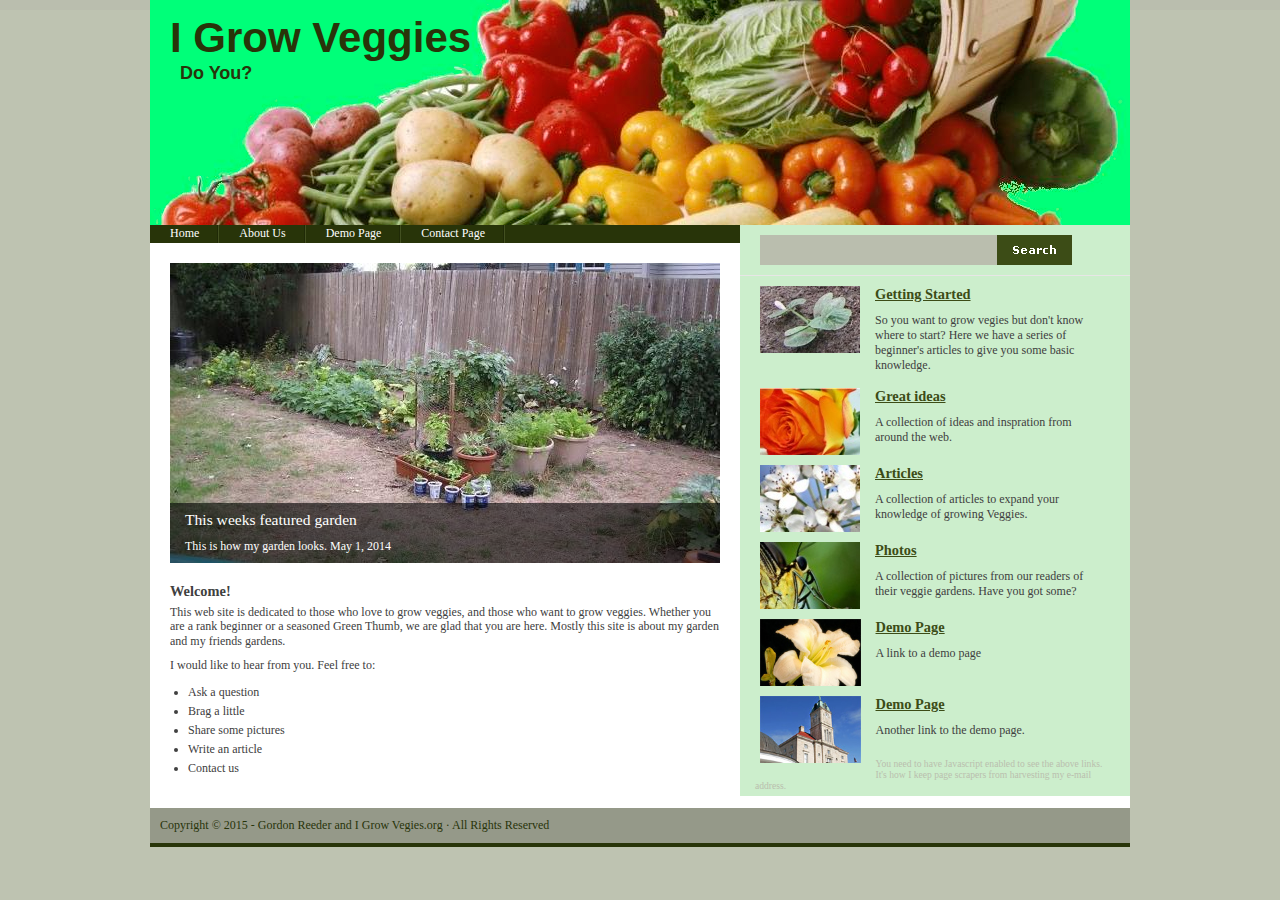
<file: index.html>
<!DOCTYPE html>
<html>
<head>
<title>I Grow Vegies.org</title>
<meta http-equiv="Content-Type" content="text/html; charset=UTF-8" />
<link rel="stylesheet" type="text/css" href="style.css" />
<!--[if lte IE 6]>
<link rel="stylesheet" type="text/css" href="ie.css" />
<style type="text/css">#content .latest .text { behavior: url(iepngfix.htc); }</style>
<![endif]-->
</head>
<body>
<!-- BEGIN wrapper -->
<div id="wrapper">
  <!-- BEGIN header -->
  <div id="header">
    <div class="logo">
      <h1>I Grow Veggies</h1>
      <h2>Do You?</h2>
    </div>
    <div class="break"></div>
  </div>
  <!-- END header -->
  <!-- BEGIN body -->
  <div id="body">
    <!-- BEGIN content -->
    <div id="content">
      <div id="nav">
      <ul>
        <li><a href="index.html">Home</a></li>
        <li><a href="about.html">About Us</a></li>
        <li><a href="content/page.html">Demo Page</a></li>
        <li><a href="contact.html">Contact Page</a></li>
      </ul>
      </div>
      <!-- BEGIN latest -->
      <div class="latest">
        <img class = "thumb" src="images/Featured2.jpg" />
        <div class="text">
          <h2>This weeks featured garden</h2>
          <p>This is how my garden looks. May 1, 2014</p>
        </div>
      </div>
      <!-- END latest -->
      <div id = "post">
       <h2>Welcome!</h2>
      <p>This web site is dedicated to those who love to grow veggies, and those who want to grow veggies.
        Whether you are a rank beginner or a seasoned Green Thumb, we are glad that you are here. Mostly this site is
        about my garden and my friends gardens. 
      </p>
      <p>I would like to hear from you. Feel free to:</p>
        <ul>
          <li>Ask a question</li>
          <li>Brag a little</li>
          <li>Share some pictures</li>
          <li>Write an article</li>
          <li>Contact us</li>  
        </ul>
      </div>
     
    </div>
    <!-- END content -->
    <!-- BEGIN sidebar -->
    <div id="sidebar">
      <!-- begin search -->
      <form method="get" action="http://www.google.com/search">  
        <input type="text" name="q" value="" id="q" />
        <button type="submit">Search</button>
        <!--<input type="hidden" name="sitesearch" value="igrowvegies.org" />--> 
      </form>
      <!--END search -->
       <!-- begin post -->
      <div id="post">
        <img class= "thumb" src="images/thumb2.jpg" alt="" />
        <h2><a href="content/garden1.html">Getting Started</a></h2>
        <p>So you want to grow vegies but don't know where to start? Here we have a series of beginner's articles to give 
          you some basic knowledge.</p>
      </div>
      <!-- end post -->
      <!-- begin post -->
      <div id="post">
        <img class = "thumb" src="images/_thumb3.jpg" alt="" />
        <h2><a href="content/getting_started.html">Great ideas</a></h2>        
        <p>A collection of ideas and inspration from around the web.</p>
      </div>
      <!-- end post -->
      <!-- begin post -->
      <div id="post">
        <img class = "thumb" src="images/_thumb4.jpg" alt="" />
        <h2><a href="content/Articles.html">Articles</a></h2>       
        <p>A collection of articles to expand your knowledge of growing Veggies.</p>
      </div>
      <!-- end post -->
      <!-- begin post -->
      <div id="post">
        <img class="thumb" src="images/_thumb5.jpg" alt="" /></a>
        <h2><a href="content/photos.html">Photos</a></h2>        
        <p>A collection of pictures from our readers of their veggie gardens. Have you got some? </p>
      </div>
      <!-- end post -->    
      <!-- begin post -->
      <div id="post">
        <img class="thumb" src="images/_thumb6.jpg" alt="" /></a>
        <h2><a href="content/page.html">Demo Page</a></h2>        
        <p>A link to a demo page </p>
      </div>
      <!-- end post --> 
      <!-- begin post -->
      <div id="post">
        <img class="thumb" src="images/_thumb7.jpg" alt="" /></a>
        <h2><a href="content/page.html">Demo Page</a></h2>        
        <p>Another link to the demo page. </p>
      </div>
      <!-- end post -->  
      <p class="details"> You need to have Javascript enabled to see the above links. It's how I keep page scrapers from harvesting my e-mail address.</p>  

    </div>
    <!-- END sidebar -->
    <div class="break"></div>
  </div>
  <!-- END body -->
  <!-- BEGIN footer -->
  <div id="footer">Copyright &copy; 2015 - Gordon Reeder and I Grow Vegies.org &middot; All Rights Reserved 
  </div>
  <!-- END footer -->
</div>
<!-- END wrapper -->

</body>
</html>
</file>
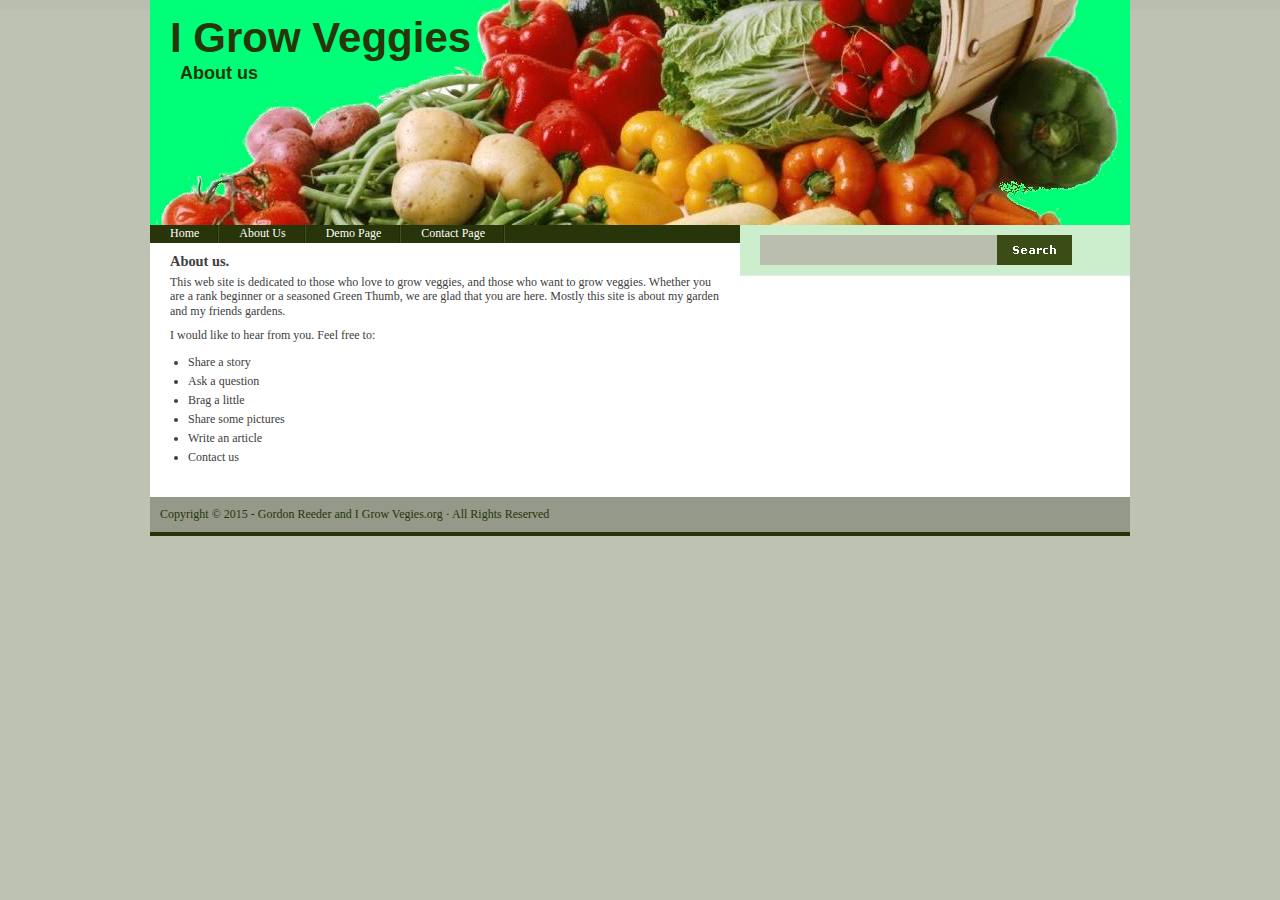
<file: about.html>
<!DOCTYPE html PUBLIC "-//W3C//DTD XHTML 1.0 Transitional//EN" "http://www.w3.org/TR/xhtml1/DTD/xhtml1-transitional.dtd">
<html xmlns="http://www.w3.org/1999/xhtml">
<head>
<title>I Grow Veggies - About Us</title>
<meta http-equiv="Content-Type" content="text/html; charset=UTF-8" />
<link rel="stylesheet" type="text/css" href="style.css" />
<!--[if lte IE 6]>
<link rel="stylesheet" type="text/css" href="ie.css" />
<style type="text/css">#content .latest .text { behavior: url(iepngfix.htc); }</style>
<![endif]-->
</head>
<body>
<!-- BEGIN wrapper -->
<div id="wrapper">
  <!-- BEGIN header -->
  <div id="header">
    <div class="logo">
      <h1>I Grow Veggies</h1>
      <h2>About us</h2>
    </div>
  </div>
  <!-- END header -->
  <!-- BEGIN body -->
  <div id="body">
    <!-- BEGIN content -->
    <div id="content">
      <div id="nav">
      <ul>
        <li><a href="index.html">Home</a></li>
        <li><a href="about.html">About Us</a></li>
        <li><a href="content/page.html">Demo Page</a></li>
        <li><a href="contact.html">Contact Page</a></li>
      </ul>
      </div>
      
      <!-- begin post -->
      <div id="post">
        <h2>About us.</h2>
      <p>This web site is dedicated to those who love to grow veggies, and those who want to grow veggies.
        Whether you are a rank beginner or a seasoned Green Thumb, we are glad that you are here. Mostly this site is
        about my garden and my friends gardens. 
      </p>
      <p>I would like to hear from you. Feel free to:</p>
        <ul>
          <li>Share a story</li>
          <li>Ask a question</li>
          <li>Brag a little</li>
          <li>Share some pictures</li>
          <li>Write an article</li>
          <li>Contact us</li>  
        </ul>
      </div>
      <!-- end post -->
    </div>
    <!-- END content -->
    <!-- BEGIN sidebar -->
    <div id="sidebar">
      <!-- begin search -->
      <form method="get" action="http://www.google.com/search">  
        <input type="text" name="q" value="" id="q" />
        <button type="submit">Search</button>
        <!--<input type="hidden" name="sitesearch" value="igrowvegies.org" />--> 
      </form>
      <!-- end search -->
    </div>  
    <!-- END sidebar -->
    <div class="break"></div>
  </div>
  <!-- END body -->
  <!-- BEGIN footer -->
  <div id="footer">Copyright &copy; 2015 - Gordon Reeder and I Grow Vegies.org &middot; All Rights Reserved 
  </div>
  <!-- END footer -->
</div>
<!-- END wrapper -->
</body>
</html>
</file>
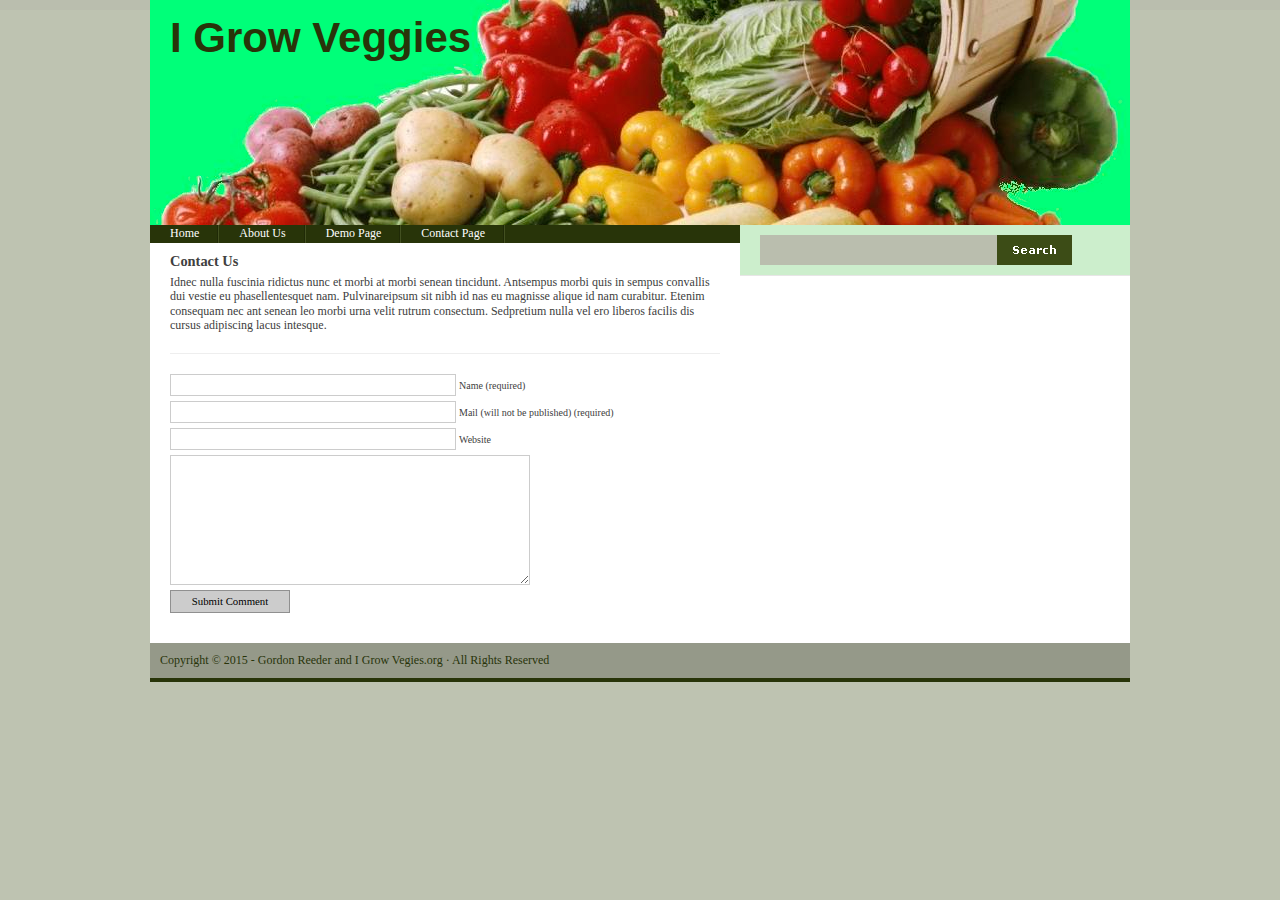
<file: contact.html>
<!DOCTYPE html PUBLIC "-//W3C//DTD XHTML 1.0 Transitional//EN" "http://www.w3.org/TR/xhtml1/DTD/xhtml1-transitional.dtd">
<html xmlns="http://www.w3.org/1999/xhtml">
<head>
<title>I Grow Veggies - Contact</title>
<meta http-equiv="Content-Type" content="text/html; charset=UTF-8" />
<link rel="stylesheet" type="text/css" href="style.css" />
<!--[if lte IE 6]>
<link rel="stylesheet" type="text/css" href="ie.css" />
<style type="text/css">#content .latest .text { behavior: url(iepngfix.htc); }</style>
<![endif]-->
</head>
<body>
<!-- BEGIN wrapper -->
<div id="wrapper">
  <!-- BEGIN header -->
  <div id="header">
    <div class="logo">
      <h1>I Grow Veggies </h1>
    </div>
    <div class="break"></div>
  </div>
  <!-- END header -->
  <!-- BEGIN body -->
  <div id="body">
    <!-- BEGIN content -->
    <div id="content">
      <div id="nav">
      <ul>
        <li><a href="index.html">Home</a></li>
        <li><a href="about.html">About Us</a></li>
        <li><a href="content/page.html">Demo Page</a></li>
        <li><a href="contact.html">Contact Page</a></li>
      </ul>
      </div>
      <!-- begin post -->
      <div id="post">
        <h2>Contact Us</h2>
        <p>Idnec nulla fuscinia ridictus nunc et morbi at morbi senean tincidunt. Antsempus morbi quis in sempus convallis dui vestie eu phasellentesquet nam. Pulvinareipsum sit nibh id nas eu magnisse alique id nam curabitur. Etenim consequam nec ant senean leo morbi urna velit rutrum consectum. Sedpretium nulla vel ero liberos facilis dis cursus adipiscing lacus intesque.</p>
        <!-- begin comments -->
        <div id="comments">
          <div id="respond">
            <form action="http://all-free-download.com/free-website-templates/" method="post" id="commentform">
              <p>
                <input type="text" name="author" id="author" value="" size="22" tabindex="1" />
                <label for="author"><small>Name (required)</small></label>
              </p>
              <p>
                <input type="text" name="email" id="email" value="" size="22" tabindex="2" />
                <label for="email"><small>Mail (will not be published) (required)</small></label>
              </p>
              <p>
                <input type="text" name="url" id="url" value="" size="22" tabindex="3" />
                <label for="url"><small>Website</small></label>
              </p>
              <p>
                <textarea name="comment" id="comment" cols="100%" rows="10" tabindex="4"></textarea>
              </p>
              <p>
                <button name="submit" type="submit" id="submit">Submit Comment</button>
              </p>
            </form>
          </div>
        </div>
        <!-- end comments -->
      </div>
      <!-- end post -->
    </div>
    <!-- END content -->
    <!-- BEGIN sidebar -->
    <div id="sidebar">
      <!-- begin search -->
       <form method="get" action="http://www.google.com/search">  
        <input type="text" name="q" value="" id="q" />
        <button type="submit">Search</button>
        <!--<input type="hidden" name="sitesearch" value="igrowvegies.org" />--> 
      </form>
      <!-- end search -->
      <!-- begin popular posts -->
      
    </div>
    <!-- END sidebar -->
    <div class="break"></div>
  </div>
  <!-- END body -->
  <!-- BEGIN footer -->
   <div id="footer">Copyright &copy; 2015 - Gordon Reeder and I Grow Vegies.org &middot; All Rights Reserved 
  </div>
  <!-- END footer -->
</div>
<!-- END wrapper -->
</body>
</html>
</file>
<file: style.css>
* {
	margin: 0; padding: 0;
}
body {
	text-align: center;
	font: 12px Verdana;
	color: #404040;
	background: #BEC3B1 url(images/background.gif) repeat-x 0 0;
}
a {
	text-decoration: none;
	color: #3C4C16;
}
a:hover {
	text-decoration: underline;
}
img {
	border: 0;
}

.break {
	font-size: 0;
	width: 0; height: 0;
	clear: both;
}
.breakrule {
	background-color: #283409;
	font-size: 0;
	height: 20;
	clear: both;
}
.alignleft {
	float: left;
	margin: 4px 10px 5px 0;
}
.alignright {
	float: right;
	margin: 4px 0 5px 10px;
}
.aligncenter {
	text-align: center;
}
.hidden {
	display: none;
}

/** BEGIN wrapper **/
#wrapper {
	width: 980px;
	margin: auto auto;
	text-align: left;
	padding-bottom: 20px;
}
/** END wrapper **/

/** BEGIN header **/
#header {
	
}
	#header .logo {
		float: left;
		display: block;		
		outline: none;
		width: 980px; height: 225px;
		background: url(images/basket-of-vegetablesh.jpg) no-repeat 0 0;
		/**border-bottom: 4px solid #283409; **/
	}
		#header .logo h1 {
			font-family : Comic sans MS, Arial, Verdana, Geneva, Helvetica, sans-serif;
			font-size: 42px;
			padding: 14px 20px 0;
			color: #283409;
		}
		#header .logo h2 {
			font-family : Comic sans MS, Arial, Verdana, Geneva, Helvetica, sans-serif;
			padding: 1px 30px 0;
			color: #283409;
		}

/** END header **/

/** BEGIN body **/
#body {
	background: #ffffff;
}
/** END body **/

/** BEGIN content **/
#content {
	width: 590px;
	float: left;
	padding-bottom: 20px;
}
	#content p {
		margin-bottom: 10px;
		line-height: 1.2em;
	}
	#content h3 {
		margin-bottom: 5px;
		font-size: 1.5em;
		font-weight: normal;
	}
	#content blockquote {
		margin-bottom: 10px;
		padding: 10px 10px 5px;
		background-color: #eeeeee;
		border-width: 1px 0;
		border-style: solid;
		border-color: #cccccc;
		font-style: italic;
		font-weight: bold;
	}
	#content ul {
		margin: 0 0 10px 18px;
	}
	#content ol {
		margin: 0 0 10px 16px;
		padding-left: 10px;
	}
	#content li {
		padding: 2px 0;
	}
	#content .latest {
		margin: 20px 20px;
		position: relative;
		width: 550px; height: 300px;
	}
		#content .latest .thumb {
			height: 300px;
			overflow: hidden;
		}
			#content .latest .thumb img {
				width: 550px;
			}
		#content .latest .text {
			color: #ffffff;
			background: url(images/shade.png) repeat 0 0;
			padding: 8px 15px 0px;
			position: absolute;
			bottom: 0; left: 0;
			width: 520px;
		}
			#content .latest .text h2 {
				font-size: 1.3em;
				font-weight: normal;
				margin-bottom: 10px;
			}
			#content .latest .text a {
				color: #ffffff;
			}

/** END content **/

/** BEGIN sidebar **/
#sidebar {
	width: 390px;
	float: right;
	background: #CCEECC;
}
	#sidebar .details {
		font-size: 0.8em;
		color: #BABEAE;	
	}
	#sidebar h2 {
		font-size: 1em;
		color: #3C4C16;
		padding: 10px 15px;
	}
		#sidebar p {
		font-size: 12px;
		color: #404040;
		padding: 5px 15px;
	}	
		#sidebar ul {
		list-style-type: none;
		padding: 0 15px 10px;
		border-bottom: 1px solid #E7E6E6;
	}
		#sidebar ul li {
			line-height: 1.3em;
			padding: 4px 0;
		}
		#sidebar ul li a {
			color: #404040;
		}
		#sidebar ul li a:hover {
			color: #3C4C16;
		}
	#sidebar .l {
		float: left;
		width: 175px;
	}
	#sidebar .r {
		float: right;
		width: 175px;
	}
		#sidebar .l ul, #sidebar .r ul {
			border-bottom: 0;
		}
	#sidebar .tags {
		padding: 10px 15px;
		border-bottom: 1px solid #E7E6E6;
	}
		#sidebar .tags a {
			color: #808080;
		}
		#sidebar .tags a:hover {
			text-decoration: none;
			color: #3C4C16;
		}
	#sidebar form {
		border-bottom: 1px solid #E7E6E6;
		background: url(images/search.gif) no-repeat 20px 10px;
		padding: 10px 20px;
		height: 30px;
	}
		#sidebar form input {
			border: 0;
			background-color: transparent;
			width: 234px;
			margin: 7px 1px 0 2px;
			font-size: 1.2em;
			color: #ffffff;
			float: left;
		}
		#sidebar form button {
			border: 0;
			background-color: transparent;
			text-indent: -9999px;
			width: 75px; height: 30px;
		}

/** END sidebar **/

/** BEGIN footer **/
#footer {
	background-color: #959989;
	color: #283409;
	border-bottom: 4px solid #283409;
	padding: 10px;
}
	#footer a {
		color: #ffffff;
	}
/** END footer **/

/** BEGIN miscellaneous **/

#post { 
	margin: 10px 20px;
	clear: both;
}
	#post .thumb {
		height: 67px;
		overflow: hidden;
		float: left;
		margin: 0 15px 10px 0;
	}
		#post .thumb .post img {
			width: 100px;
		}
	#post h2 {
		font-size: 1.2em;
		margin-bottom: 5px;
		padding: 0px;
	}
	#post h2 a {
		text-decoration: underline;
	}
	#post .details {
		font-size: 0.9em;
		color: #BABEAE;
		}
	
#nav {
	}
	#nav ul {
		list-style-type: none;
		background-color: #283409;
		height: 18px;
		margin: 0px;
	}
		#nav ul li {
			float: left;
			padding: 0px 2px;
			background: url(images/divider.gif) no-repeat right 0;
		}
		#nav ul li a {
			color: #ffffff;
			display: block;
			padding: 1px 18px 2px;
		}
}
.postnav {
	clear: both;
	padding: 20px 40px 0;
	font-size: 0.9em;
}
	.postnav a {
		border: 1px solid #cccccc;
		padding: 3px 8px;
		color: #999999;
	}
	.postnav a:hover {
		border: 1px solid #000000;
		color: #000000;
		text-decoration: none;
	}
#comments {
	margin-top: 20px;
	border-top: 1px solid #eeeeee;
}
	#comments h2 {
		margin: 20px 0 5px;
		font-size: 1.5em;
	}
	#comments p {
		margin-bottom: 10px;
		line-height: 1.5em;
	}
	#comments form {
		padding-top: 20px;
	}
	#comments form p {
		margin-bottom: 5px;
	}
		#comments form input, textarea {
			border: 1px solid #cccccc;
			font-size: 0.9em;
			font-family: Verdana;
			padding: 4px 4px 4px 20px;
			background-position: 4px 4px;
			background-repeat: no-repeat;
		}
		#comments form input {
			width: 260px;
			border: 1px solid #cccccc;
		}
		#comments form textarea {
			width: 350px;
			padding: 4px 4px !important;
			border: 1px solid #cccccc;
		}
		#comments form button {
			border: 1px solid #909090;
			background-color: #cccccc;
			font-size: 0.9em;
			font-family: Verdana;
			width: 120px; height: 23px;
		}
	.commentdetails {
		margin-top: 25px;
	}
	.commentauthor {
		margin-bottom: 5px !important;
		font-weight: bold;
	}
	.commentdate {
		font-size: 0.8em;
		margin-bottom: 5px;
		color: #909090;
	}
	.required {
		color: #ff0000;
	}
h2.title {
	font-size: 1em;
	text-transform: uppercase;
	padding: 25px 40px 20px;
	color: #565656;
}
.single{
	padding-top: 20px;
}

.notfound {
	padding: 40px;
}
	.notfound h2 {
		font-size: 18px;
		font-weight: normal;
		margin-bottom: 10px;
	}
/** END miscellaneous **/
</file>
<file: ie.css>
#sidebar form input { margin-right: 0; }
</file>
